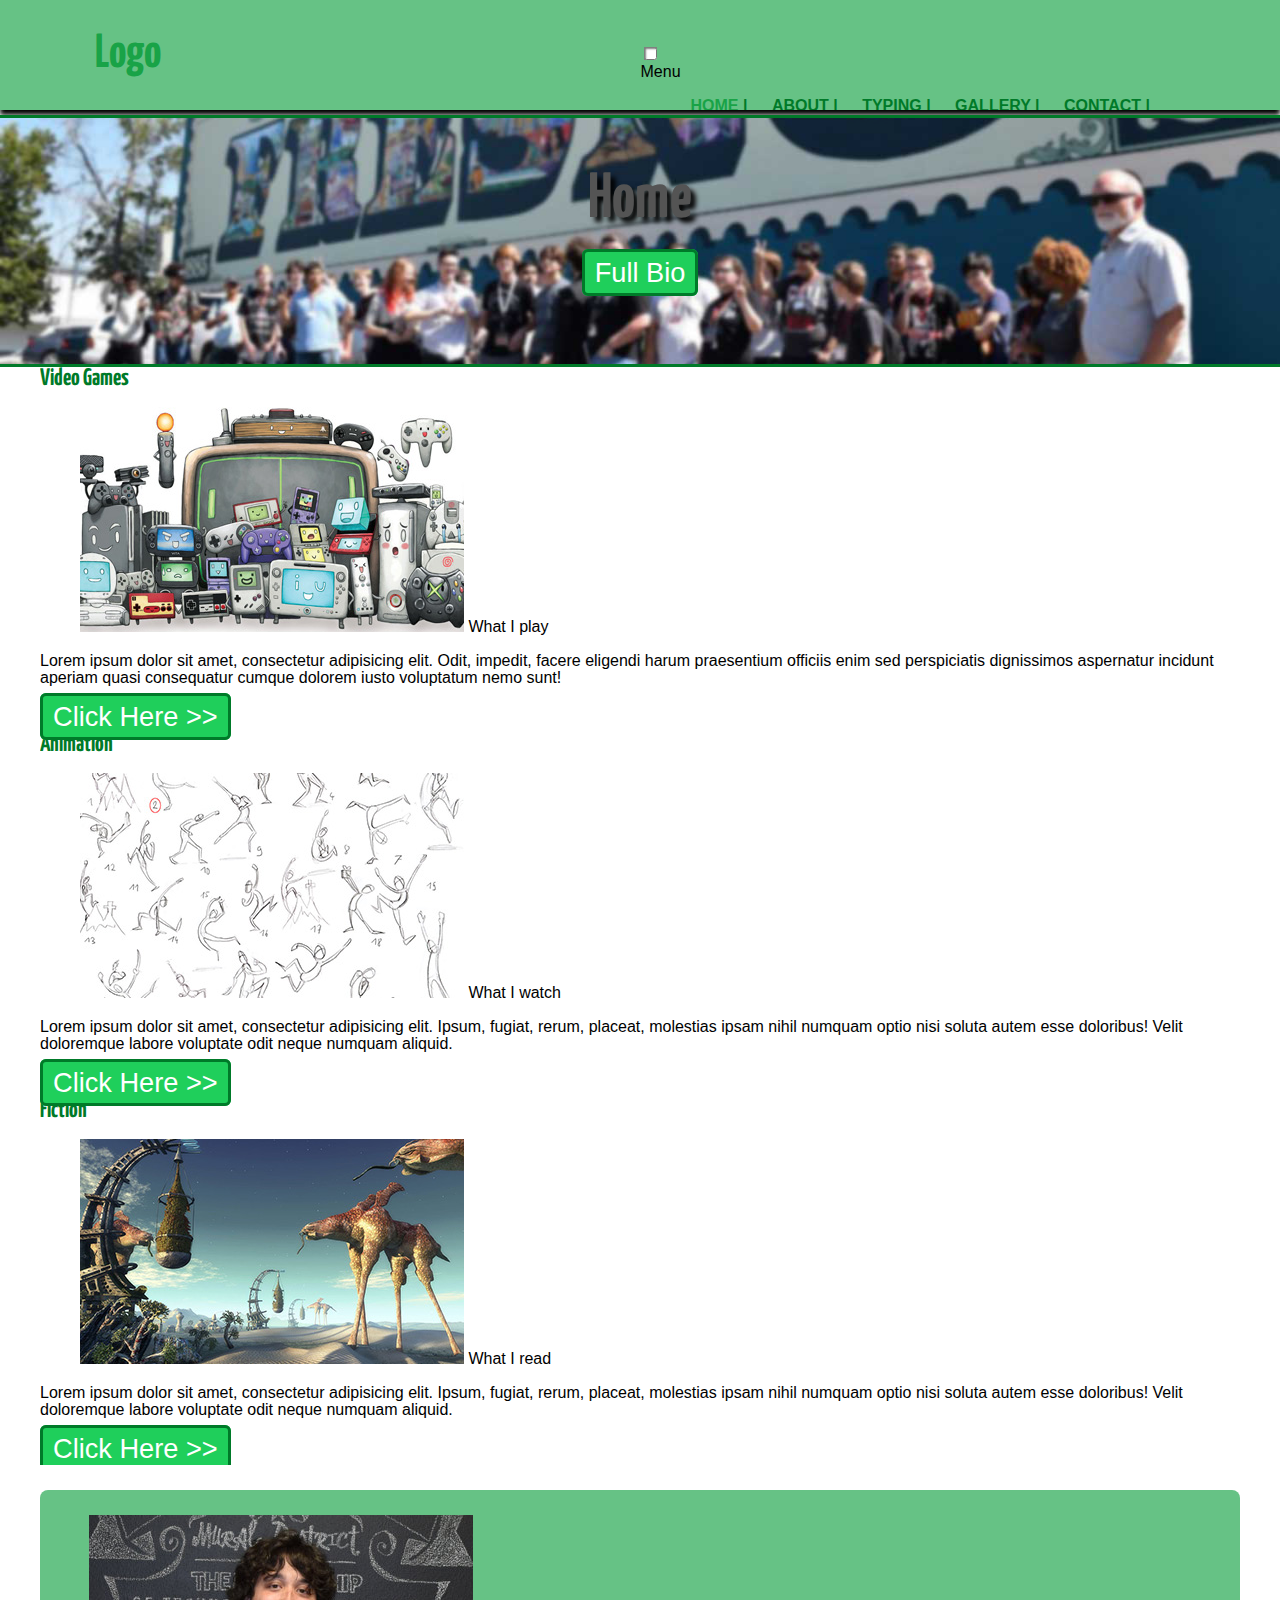
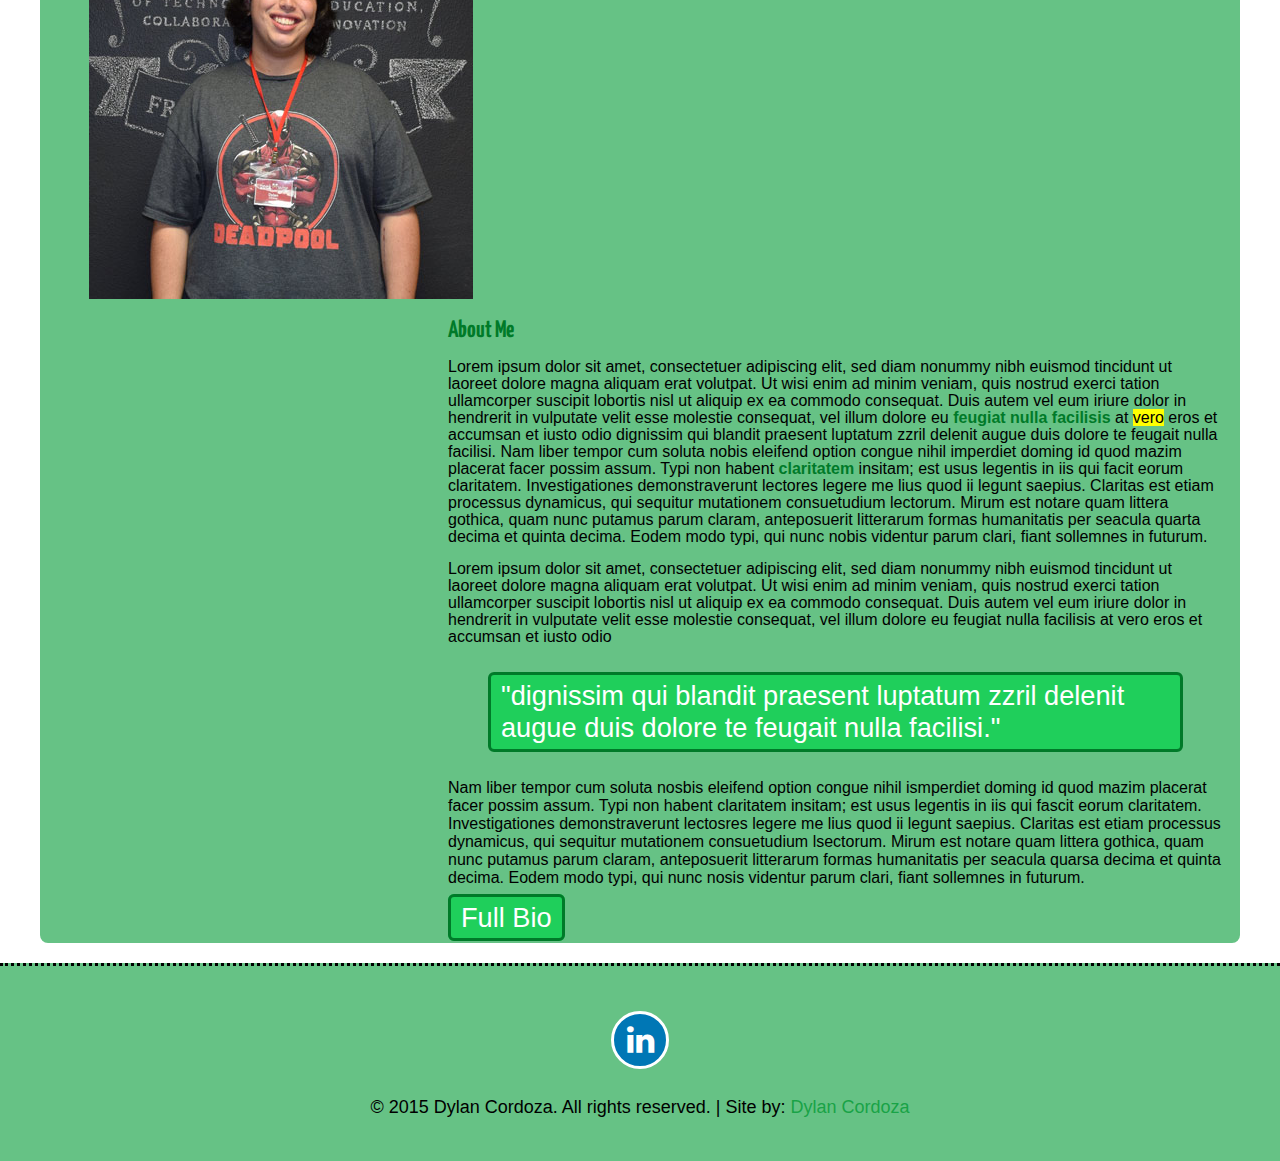
<file: index.html>
<!doctype html>
<!-- git server: http://dylancordoza.github.io/downtown-fresno/-->

<html>
    <head>
        <title>Dylan</title>
        <meta charset="UTF-8"/>
        <meta name="description" content="Website about Dylan Cordoza"/>
        <meta name="keywords" content="Dylan,Cordoza"/>
        <meta name="author" content="Dylan Cordoza"/>
        <meta name="viewport" content="width=device-width; initial-scale=1.0; maximum-scale=1.0; minimum-scale=1.0; user-scalable=no;" />
        
        <link href="css/main.css" rel="stylesheet" type="text/css"/>
        <link rel="stylesheet" href="css/mobile-menu.css" type="text/css" />
        <!--<link href='https://fonts.googleapis.com/css?family=Oswald:400,700,300|Open+Sans+Condensed:300,700,300italic|Raleway:400,100,200,300,500,600,700,900,800|Roboto+Slab:400,100,300,700|Indie+Flower|Yanone+Kaffeesatz:400,200,300,700|Lobster|Oxygen:400,300,700' rel='stylesheet' type='text/css'>-->
        <link href="css/font-awesome.css" rel="stylesheet" type="text/css"/>
    </head>
    <body>
        <header>
            <div class="mainWidth" id="header">
                <figure>
                    <!--<a href="index.html" id="logo"><img src="images/logo.png" alt="logo"/></a>-->
                    
                    <h1><a href="index.html" id="logo">Logo</a></h1>
                </figure>
                <nav id="menu" class="mobile">
                	<!--<a href=""></a>-->
                	<input type="checkbox" id="nav"/><label for="nav">Menu</label>
			        <ul id="mobileMenu">
				        <li class="currentPage"><a href="index.html" title="Home Page">Home</a></li>
				        <li><a href="about.html" title="About Page">About</a></li>
				        <li><a href="typing.html" title="Typing Page">Typing</a></li>
				        <li><a href="gallery.html" title="Gallery Page">Gallery</a></li>
			    	    <li><a href="contact.html" title="Contact Page">Contact</a></li>
			        </ul>
			    </nav>
            </div>
        </header>
        <div id="bannerHome">
            <h1 class="bannerTitle">Home</h1>
            <div id="bannerButton">
            	<a href="about.html" title="click here to learn more" class="button" id>Full Bio</a>
            </div>
        </div> <!--   id="bannerHome"   -->
		<section class="mainWidth" id="main">
		    
		    <!--Column A starts here-->
		    <article class="columnA">
		        <h2>Video Games</h2>
		        <figure class="likeImage">
		            <a href="https://en.wikipedia.org/wiki/Video_game" target="_blank" class="image image-full"><img src="images/videogames.jpg" alt="video games" title="videogame consoles"></a>
		            <span>What I play</span>
		        </figure>
		        <p>Lorem ipsum dolor sit amet, consectetur adipisicing elit. Odit, impedit, facere eligendi harum praesentium officiis enim sed perspiciatis dignissimos aspernatur incidunt aperiam quasi consequatur cumque dolorem iusto voluptatum nemo sunt!</p>
		        <a href="https://en.wikipedia.org/wiki/Video_game" target="_blank" title="click here to learn more" class="button">Click Here >></a>
		    </article>
		    <!--Column A ends here-->
		    
		    <!--Column B starts here-->
		    <article class="columnB">
		        <h2>Animation</h2>
		        <figure class="likeImage">
		            <a href="https://en.wikipedia.org/wiki/Animation" target="_blank" class="image image-full"><img src="images/animation.jpg" alt="animation" title="animation" /></a>
		            <span>What I watch</span>
		        </figure>
		        <p>Lorem ipsum dolor sit amet, consectetur adipisicing elit. Ipsum, fugiat, rerum, placeat, molestias ipsam nihil numquam optio nisi soluta autem esse doloribus! Velit doloremque labore voluptate odit neque numquam aliquid.</p>
		        <a href="https://en.wikipedia.org/wiki/Animation" target="_blank" title="click here to learn more" class="button">Click Here >></a>
		    </article>
		    <!--Column B ends here-->
		    
		    <!--Column C starts here-->
		    <article class="columnC">
		        <h2>Fiction</h2>
		        <figure class="likeImage">
		            <a href="https://en.wikipedia.org/wiki/Fiction" target="_blank" class="image image-full"><img src="images/fiction.jpg" alt="fiction" title="fiction" /></a>
		            <span>What I read</span>
		        </figure>
		        <p>Lorem ipsum dolor sit amet, consectetur adipisicing elit. Ipsum, fugiat, rerum, placeat, molestias ipsam nihil numquam optio nisi soluta autem esse doloribus! Velit doloremque labore voluptate odit neque numquam aliquid.</p>
		        <a href="https://en.wikipedia.org/wiki/Fiction" target="_blank" title="click here to learn more" class="button">Click Here >></a>
		    </article>
		    <!--Column C ends here-->
		    
		</section>
		
		<!--<hr />-->
		
		<section class="mainWidth" id="miniBio">
		    <aside class="alignLeft mobileAside">
		        <figure><img src="images/me.jpg" title="picture of me" alt="me" class="mepic"/></figure>
            </aside>
		    <article class="alignRight mobileAbout">
		        <h2>About Me</h2>
		        <p>Lorem ipsum dolor sit amet, consectetuer adipiscing elit,
		        sed diam nonummy nibh euismod tincidunt ut laoreet dolore
		        magna aliquam erat volutpat. Ut wisi enim ad minim veniam,
		        quis nostrud exerci tation ullamcorper suscipit lobortis nisl
		        ut aliquip ex ea commodo consequat. Duis autem vel eum iriure
		        dolor in hendrerit in vulputate velit esse molestie consequat,
		        vel illum dolore eu <strong>feugiat nulla facilisis</strong> at <mark>vero</mark> eros et
		        accumsan et iusto odio dignissim qui blandit praesent luptatum
		        zzril delenit augue duis dolore te feugait nulla facilisi.
		        Nam liber tempor cum soluta nobis eleifend option congue
		        nihil imperdiet doming id quod mazim placerat facer possim
		        assum. Typi non habent <b>claritatem</b> insitam; est usus legentis
		        in iis qui facit eorum claritatem. Investigationes
		        demonstraverunt lectores legere me lius quod ii legunt saepius.
		        Claritas est etiam processus dynamicus, qui sequitur mutationem
		        <span>consuetudium</span> lectorum. Mirum est notare quam littera gothica,
		        quam nunc putamus parum claram, anteposuerit litterarum formas
		        humanitatis per seacula quarta decima et quinta decima. Eodem
		        modo typi, qui nunc nobis videntur parum clari, fiant sollemnes
		        in futurum.</p>
		        <p>Lorem ipsum dolor sit amet, consectetuer adipiscing elit,
		        sed diam nonummy nibh euismod tincidunt ut laoreet dolore
		        magna aliquam erat volutpat. Ut wisi enim ad minim veniam,
		        quis nostrud exerci tation ullamcorper suscipit lobortis nisl
		        ut aliquip ex ea commodo consequat. Duis autem vel eum iriure
		        dolor in hendrerit in vulputate velit esse molestie consequat,
		        vel illum dolore eu feugiat nulla facilisis at vero eros et
		        accumsan et iusto odio <blockquote class="button">"dignissim qui blandit praesent luptatum
		        zzril delenit augue duis dolore te feugait nulla facilisi."</blockquote>
		        Nam liber tempor cum soluta nosbis eleifend option congue
		        nihil ismperdiet doming id quod mazim placerat facer possim
		        assum. Typi non habent claritatem insitam; est usus legentis
		        in iis qui fascit eorum claritatem. Investigationes
		        demonstraverunt lectosres legere me lius quod ii legunt saepius.
		        Claritas est etiam processus dynamicus, qui sequitur mutationem
		        consuetudium lsectorum. Mirum est notare quam littera gothica,
		        quam nunc putamus parum claram, anteposuerit litterarum formas
		        humanitatis per seacula quarsa decima et quinta decima. Eodem
		        modo typi, qui nunc nosis videntur parum clari, fiant sollemnes
		        in futurum.</p>
		        <a href="about.html" title="click here to learn more" class="button">Full Bio</a>
		    </article>
		</section>
		<footer class="copyright">
		    <div class="social">
		        <a href="https://www.linkedin.com/in/dylancordoza" target="_blank" title=""><i class="fa fa-linkedin"></i></a>
		    </div>
		    <p>&copy; 2015 Dylan Cordoza. All rights reserved. | Site by: <a href="https://www.linkedin.com/in/dylancordoza" target="_blank" title="view my Linkedin profile">Dylan Cordoza</a></p>
		</footer>
    </body>
</html>
</file>
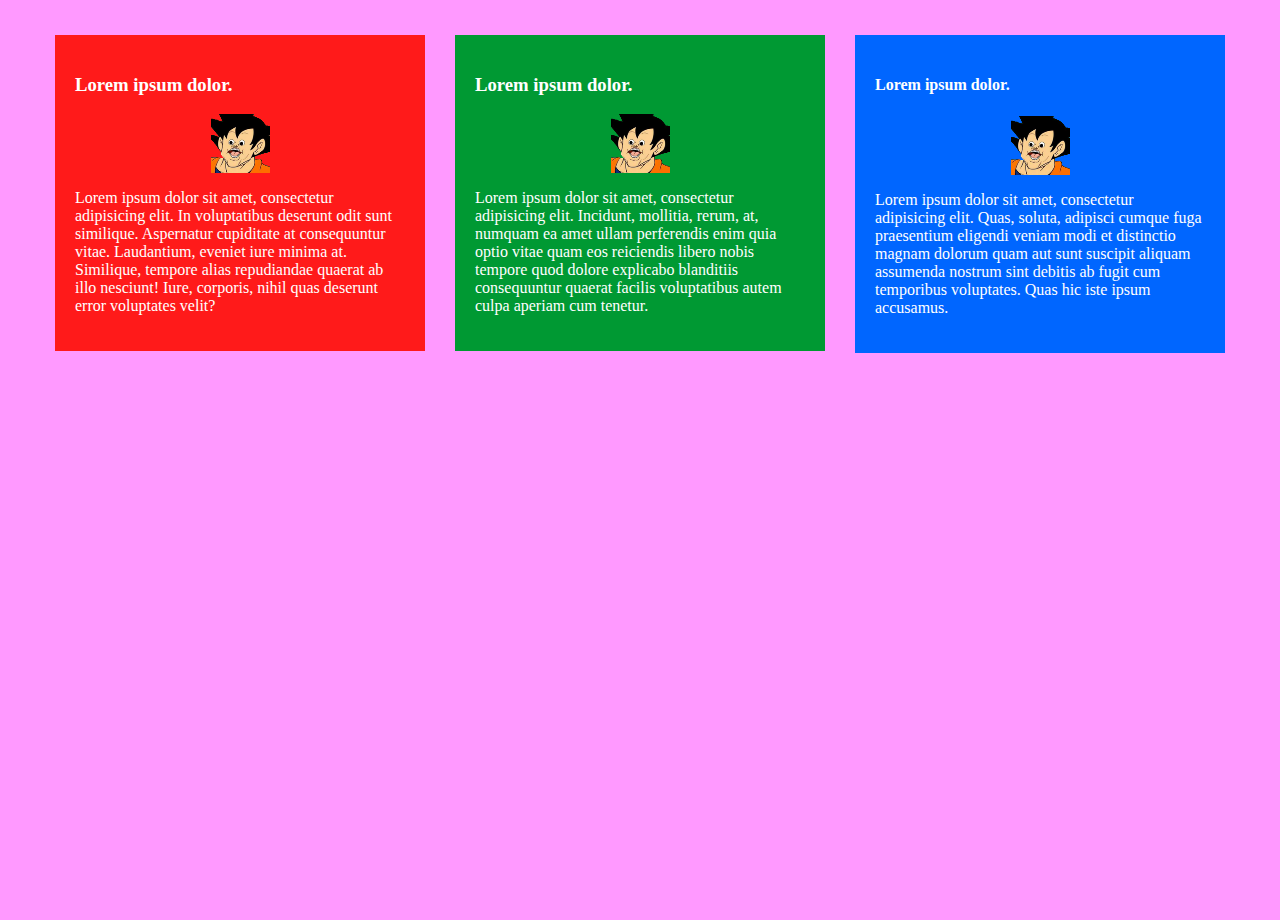
<file: boxes.html>
<!DOCTYPE html>
<html>
    <head>
        <title>Box Models</title>
        <link rel="stylesheet" href="css/boxes.css" type="text/css" />
        <meta name="viewport" content="width=device-width; initial-scale=1.0; maximum-scale=1.0; user-scalable=no;" />
    </head>
    <body>
        <main id="mainBody">
            <section id="box1">
                <h3>Lorem ipsum dolor.</h3>
                <img src="images/goku.png" alt="" title="" class="columnImages"></img>
                <p>Lorem ipsum dolor sit amet, consectetur adipisicing elit. In voluptatibus deserunt odit sunt similique. Aspernatur cupiditate at consequuntur vitae. Laudantium, eveniet iure minima at. Similique, tempore alias repudiandae quaerat ab illo nesciunt! Iure, corporis, nihil quas deserunt error voluptates velit?</p>
            </section>
            <section id="box2">
                <h3>Lorem ipsum dolor.</h3>
                <img src="images/goku.png" alt="" title="" class="columnImages"></img>
                <p>Lorem ipsum dolor sit amet, consectetur adipisicing elit. Incidunt, mollitia, rerum, at, numquam ea amet ullam perferendis enim quia optio vitae quam eos reiciendis libero nobis tempore quod dolore explicabo blanditiis consequuntur quaerat facilis voluptatibus autem culpa aperiam cum tenetur.</p>
            </section>
            <aside id="box3">
                <h4>Lorem ipsum dolor.</h4>
                <img src="images/goku.png" alt="" title="" class="columnImages"></img>
                <p>Lorem ipsum dolor sit amet, consectetur adipisicing elit. Quas, soluta, adipisci cumque fuga praesentium eligendi veniam modi et distinctio magnam dolorum quam aut sunt suscipit aliquam assumenda nostrum sint debitis ab fugit cum temporibus voluptates. Quas hic iste ipsum accusamus.</p>
            </aside>
        </main>
    </body>
</html>
</file>
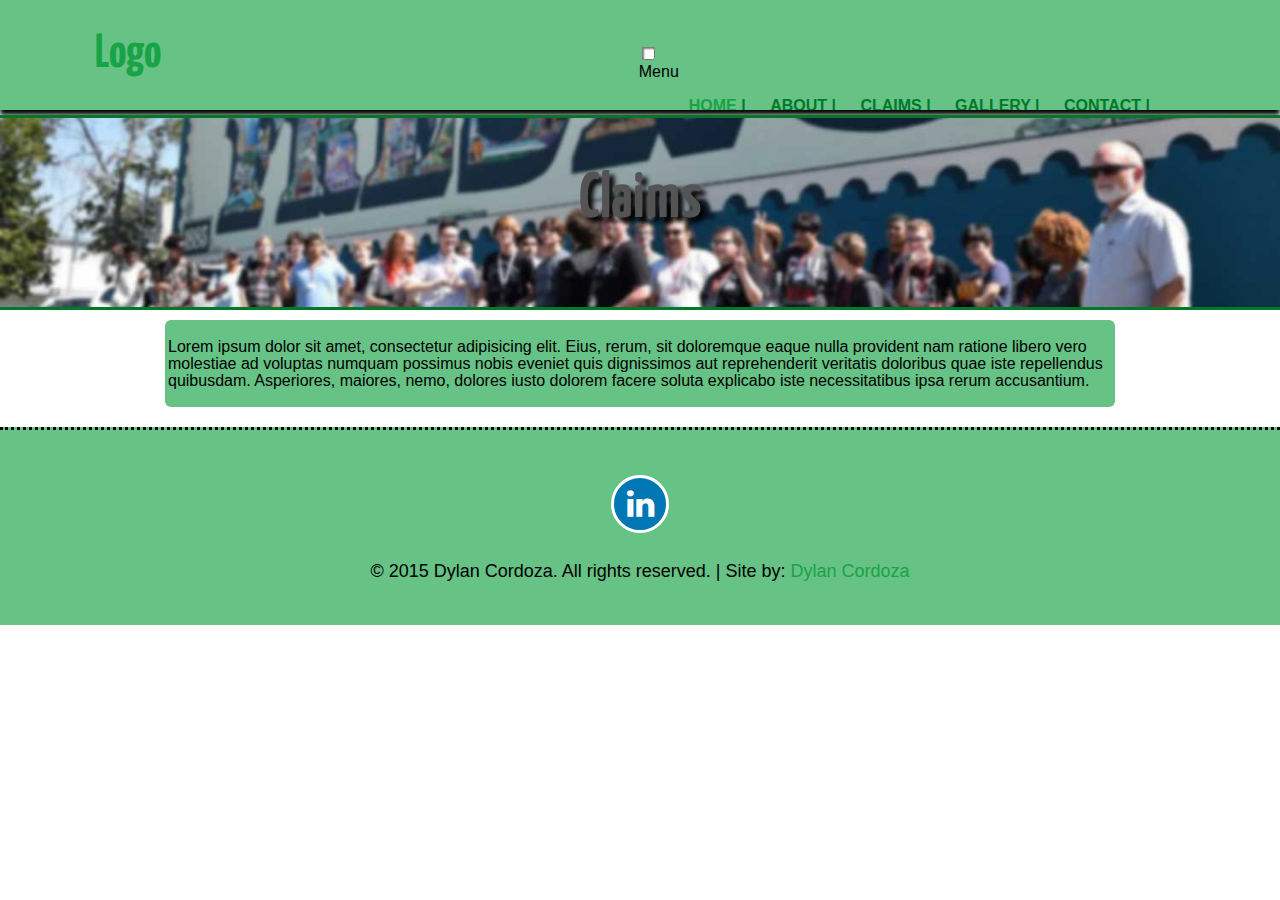
<file: claim.html>
<!DOCTYPE html>
<html>
    <head>
        <title>Fresno Revitalization</title>
        <meta charset="UTF-8"/>
        <meta name="description" content="Website about the revitalization of downtown Fresno"/>
        <meta name="keywords" content="Dylan,Cordoza,Fresno,downtown"/>
        <meta name="author" content="Dylan Cordoza"/>
        <meta name="viewport" content="width=device-width; initial-scale=1.0; maximum-scale=1.0; minimum-scale=1.0; user-scalable=no;" />
        
        <link href="css/main.css" rel="stylesheet" type="text/css"/>
        <link rel="stylesheet" href="css/mobile-menu.css" type="text/css" />
        <!--<link href='https://fonts.googleapis.com/css?family=Oswald:400,700,300|Open+Sans+Condensed:300,700,300italic|Raleway:400,100,200,300,500,600,700,900,800|Roboto+Slab:400,100,300,700|Indie+Flower|Yanone+Kaffeesatz:400,200,300,700|Lobster|Oxygen:400,300,700' rel='stylesheet' type='text/css'>-->
        <link href="css/font-awesome.css" rel="stylesheet" type="text/css"/>
    </head>
    <body>
        <header>
            <div class="mainWidth" id="header">
                <figure>
                    <!--<a href="index.html" id="logo"><img src="images/logo.png" alt="logo"/></a>-->
                    
                    <h1><a href="index.html" id="logo">Logo</a></h1>
                </figure>
                <nav id="menu" class="mobile">
                	<!--<a href=""></a>-->
                	<input type="checkbox" id="nav"/><label for="nav">Menu</label>
			        <ul id="mobileMenu">
				        <li class="currentPage"><a href="index.html" title="Home Page">Home</a></li>
				        <li><a href="about.html" title="About Page">About</a></li>
				        <li><a href="claim.html" title="Claims Page">Claims</a></li>
				        <li><a href="gallery.html" title="Gallery Page">Gallery</a></li>
			    	    <li><a href="contact.html" title="Contact Page">Contact</a></li>
			        </ul>
			    </nav>
            </div>
        </header>
        <div id="bannerHome">
            <h1 class="bannerTitle">Claims</h1>
            <div id="bannerButton">
            	<!--<a href="about.html" title="click here to learn more" class="button" id>Full Bio</a>-->
            </div>
        </div> <!--   id="bannerHome"   -->
        
        <section id="bodyText" class="mainWidth">
        	<p>Lorem ipsum dolor sit amet, consectetur adipisicing elit. Eius, rerum, sit doloremque eaque nulla provident nam ratione libero vero molestiae ad voluptas numquam possimus nobis eveniet quis dignissimos aut reprehenderit veritatis doloribus quae iste repellendus quibusdam. Asperiores, maiores, nemo, dolores iusto dolorem facere soluta explicabo iste necessitatibus ipsa rerum accusantium.
        	</p>
        </section>
        
		<footer class="copyright">
		    <div class="social">
		        <a href="https://www.linkedin.com/in/dylancordoza" target="_blank" title=""><i class="fa fa-linkedin"></i></a>
		    </div>
		    <p>&copy; 2015 Dylan Cordoza. All rights reserved. | Site by: <a href="https://www.linkedin.com/in/dylancordoza" target="_blank" title="view my Linkedin profile">Dylan Cordoza</a></p>
		</footer>
    </body>
</html>
</file>
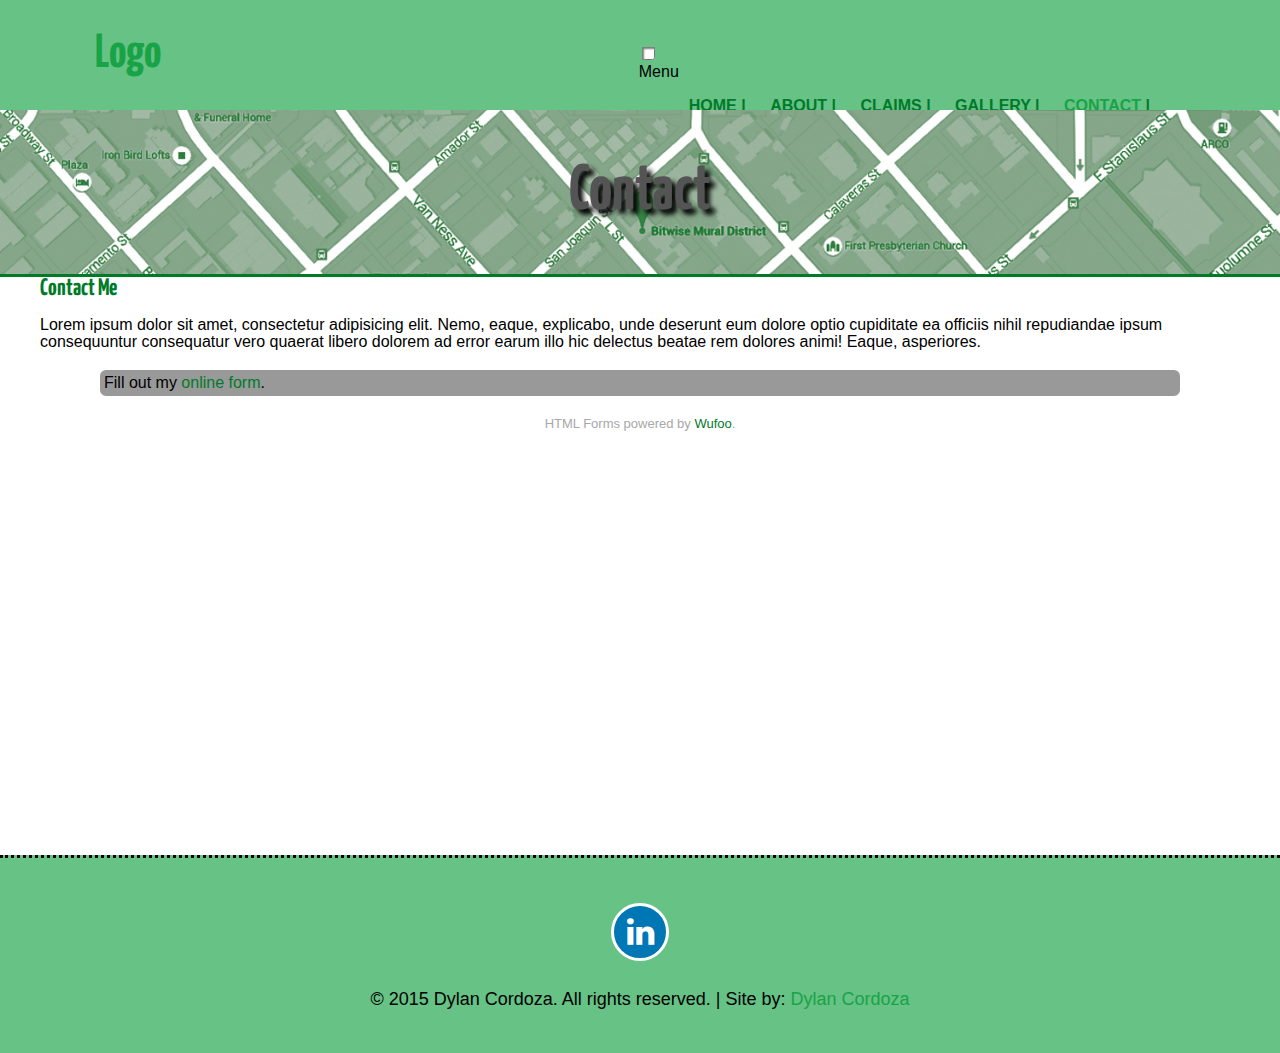
<file: contact.html>
<!DOCTYPE html>
<html>
    <head>
        <title>Dylan</title>
        <meta charset="UTF-8"/>
        <meta name="description" content="Website about Dylan Cordoza"/>
        <meta name="keywords" content="Dylan,Cordoza"/>
        <meta name="author" content="Dylan Cordoza"/>
        <meta name="viewport" content="width=device-width; initial-scale=1.0; maximum-scale=1.0; minimum-scale=1.0; user-scalable=no;" />
        
        <link href="css/main.css" rel="stylesheet" type="text/css"/>
        <link rel="stylesheet" href="css/mobile-menu.css" type="text/css" />
        <!--<link href='https://fonts.googleapis.com/css?family=Oswald:400,700,300|Open+Sans+Condensed:300,700,300italic|Raleway:400,100,200,300,500,600,700,900,800|Roboto+Slab:400,100,300,700|Indie+Flower|Yanone+Kaffeesatz:400,200,300,700|Lobster|Oxygen:400,300,700' rel='stylesheet' type='text/css'>-->
        <link href="css/font-awesome.css" rel="stylesheet" type="text/css"/>
    </head>
    <body>
        <header>
            <div class="mainWidth" id="header">
                <figure>
                    <!--<a href="index.html" id="logo"><img src="images/logo.png" alt="logo"/></a>-->
                    
                    <h1><a href="index.html" id="logo">Logo</a></h1>
                </figure>
                <nav id="menu" class="mobile">
                	<!--<a href=""></a>-->
                	<input type="checkbox" id="nav"/><label for="nav">Menu</label>
			        <ul id="mobileMenu">
				        <li><a href="index.html" title="Home Page">Home</a></li>
				        <li><a href="about.html" title="About Page">About</a></li>
				        <li><a href="claim.html" title="Claims Page">Claims</a></li>
				        <li><a href="gallery.html" title="Gallery Page">Gallery</a></li>
			    	    <li class="currentPage"><a href="contact.html" title="Contact Page">Contact</a></li>
			        </ul>
			    </nav>
            </div>
        </header>
        <div id="bannerContact">
            <h1 class="bannerTitle">Contact</h1>
        </div>
		<main class="mainWidth">
		    <section class="mobileContact">
		        <h2>Contact Me</h2>
		        <p>     Lorem ipsum dolor sit amet, consectetur adipisicing elit. Nemo, eaque, explicabo, unde deserunt eum dolore optio cupiditate ea officiis nihil repudiandae ipsum consequuntur consequatur vero quaerat libero dolorem ad error earum illo hic delectus beatae rem dolores animi! Eaque, asperiores.</p>
		        <div> <!--Contact Form-->
		            <div id="wufoo-z1tcazq81qh8vri">
                    Fill out my <a href="https://dylancordoza.wufoo.com/forms/z1tcazq81qh8vri">online form</a>.
                    </div>
                    <div id="wuf-adv" style="font-family:inherit;font-size: small;color:#a7a7a7;text-align:center;display:block;">HTML Forms powered by <a href="http://www.wufoo.com">Wufoo</a>.</div>
                    <script type="text/javascript">var z1tcazq81qh8vri;(function(d, t) {
var s = d.createElement(t), options = {
'userName':'dylancordoza',
'formHash':'z1tcazq81qh8vri',
'autoResize':true,
'height':'600',
'async':true,
'host':'wufoo.com',
'header':'show',
'ssl':true};
s.src = ('https:' == d.location.protocol ? 'https://' : 'http://') + 'www.wufoo.com/scripts/embed/form.js';
s.onload = s.onreadystatechange = function() {
var rs = this.readyState; if (rs) if (rs != 'complete') if (rs != 'loaded') return;
try { z1tcazq81qh8vri = new WufooForm();z1tcazq81qh8vri.initialize(options);z1tcazq81qh8vri.display(); } catch (e) {}};
var scr = d.getElementsByTagName(t)[0], par = scr.parentNode; par.insertBefore(s, scr);
})(document, 'script');</script>
		        </div>
		        <div> <!--Google Map-->
		            <iframe src="https://www.google.com/maps/embed?pb=!1m14!1m8!1m3!1d11394.835757347333!2d-119.78723581929843!3d36.73294356846839!3m2!1i1024!2i768!4f13.1!3m3!1m2!1s0x0%3A0xb32dda71cf0730a0!2sBitwise+South+Stadium!5e0!3m2!1sen!2sus!4v1449877324180" width="1200" height="400" frameborder="0" style="border:0" allowfullscreen></iframe>
		        </div>
		    </section>
		</main>
		<footer class="copyright">
		    <div class="social">
		        <a href="https://www.linkedin.com/in/dylancordoza" target="_blank" title=""><i class="fa fa-linkedin"></i></a>
		    </div>
		    <p>&copy; 2015 Dylan Cordoza. All rights reserved. | Site by: <a href="https://www.linkedin.com/in/dylancordoza" target="_blank" title="view my Linkedin profile">Dylan Cordoza</a></p>
		</footer>
    </body>
</html>
</file>
<file: css/main.css>
/*
 =====================================
 Global Styles
 =====================================
 */
 
 /** {color:#007A29;} <---- BE CAREFUL USING THIS GLOBAL SELECTOR */
 
 @import url(https://fonts.googleapis.com/css?family=Oswald:400,700,300|Open+Sans+Condensed:300,700,300italic|Raleway:400,100,200,300,500,600,700,900,800|Roboto+Slab:400,100,300,700|Indie+Flower|Yanone+Kaffeesatz:400,200,300,700|Lobster|Oxygen:400,300,700);
 
 html, body {
     height:100%;
 }


 body {
     margin:0px;
     padding:0px;
     background-color:#FFFFFF;
     font-family:'Source Sans Pro', Helvetica, sans-serif;
     font-size:16px;
     font-weight:500;
     color:#000000;
 }
 
/* @media screen an(max-width: 600px) {*/

/*    body {background-color:#000000;}*/
/*    h1 {color:#0000FF;}*/
/*}*/
 
 h1, h2, h3 {
     margin:0px;
     padding:0px;
     color:#007A29;
     font-family: 'Yanone Kaffeesatz', sans-serif;
 }
 
 h1 {
     font-size:3em;
     /*background-color:pink;*/
 }
 
 p {
     margin:15px 0px;
     line-height:17px;
 }
 
 b, strong {
     color:#007A29;
 }
 
 a {
    color:#007A29;
    text-decoration:none;
 }
 
 a:hover {
     color:#19A347;
     text-decoration:underline;
     cursor:url(../images/linkDance.ani), auto;
 }
 
 figure {
     /*margin:0px;*/
     padding:0px;
 }
 
 hr {
     margin:20px 0px;
 }

 /*
 =====================================
 Header Styles
 =====================================
 */
 
 header {
     background-color:#66C285;
     /*height:150px;*/
     box-shadow:0px 5px 5px #000000;
 }
 
 #header {
     padding:15px 0px;
     position:relative;
 }
 
 #logo {
     padding:15px;
     color:#19A347;
 }
 
 #logo:hover {
     color:#007A29;
     text-decoration:none;
 }
 
 /*
 =====================================
 Nav Styles
 =====================================
 */
 
 #menu {
     position:absolute;
     top:44px;
     right:5%;
 }
 
 /*#menu ul {*/
 /*    display:inline-block;*/
 /*    background-color:blue;*/
 /*}*/
 
 #menu li {
     /*background-color:pink;*/
     display:inline;
     margin:0px 10px;
     font-weight:600;
     text-transform:uppercase;
     text-align:center;
 }
 
 #menu li:hover {
     
 }
 
 #menu li:after {
     content:" | ";
     paddin/g:16px 20px;
     color:rgb(0, 122, 41);
 }
 
.currentPage a {
    color:#19A347;
}

/*
 =====================================
 Banner Styles
 =====================================
 */

#bannerHome {
    background-color:#66C285;
    border-bottom: 3px solid #007A29;
    border-top: 3px solid #007A29;
    padding:50px 0px;
    background:url(../images/bannerBack.jpg) no-repeat center center #19A347;
    background-size:cover;
    overflow:hidden;
    margin-top:5px;
}

#bannerAbout {
    /*border-top: 3px solid #007A29;*/
    background-color:#66C285;
    border-bottom: 3px solid #007A29;
    padding:50px 0px;
    background:url(../images/banner-about.jpg) no-repeat center center #19A347;
    background-size:cover;
    overflow:hidden;
}

#bannerGallery {
    /*border-top: 3px solid #007A29;*/
    background-color:#66C285;
    border-bottom: 3px solid #007A29;
    padding:50px 0px;
    background:url(../images/banner-gallery.jpg) no-repeat center center #19A347;
    background-size:cover;
    overflow:hidden;
}

#bannerContact {
    /*border-top: 3px solid #007A29;*/
    background-color:#66C285;
    border-bottom: 3px solid #007A29;
    padding:50px 0px;
    background:url(../images/bannerContact.jpg) no-repeat center center #19A347;
    background-size:cover;
    overflow:hidden;
}

#bannerTyping {
    background-color:#66C285;
    border-bottom: 3px solid #007A29;
    border-top: 3px solid #007A29;
    padding:50px 0px;
    background:url(../images/bannerBackT.jpg) no-repeat center center #19A347;
    background-size:cover;
    overflow:hidden;
    margin-top:5px;
}

.bannerTitle {
    text-align:center;
    color:#545454;
    font-size:4em;
    text-shadow:5px 5px 5px #000000;
}

div .button {
   margin:0px auto;
}

 /*
 =====================================
 Body Styles
 =====================================
 */
 
 .mainWidth {
     width:1200px;
     margin:0px auto;
     overflow:hidden;
 }
 
 #main {
     margin-bottom:25px;
 }
 
#bodyText {
    width:950px;
    background-color:#66C285;
    margin-top:10px;
    /*float:left;*/
    border-radius:6px;
    padding:3px;
}
 



 /*
 =====================================
 Button Styles
 =====================================
 */
 
 a.button, .button {
     border-radius:6px;
     background-color:#1fcf5b;
     -webkit-border-radius:6px;
     moz-border-radius:6px;
     -o-border-radius:6px;
     padding:5px 10px;
     color:#FFFFFF;
     border:3px solid #007A29;
     font-weight:12;
     font-size:1.7em !important;
     position:relative;
 }
 
 a.button:hover, .button:hover {
     color:#FFFFFF;
     background-color:#55e687;
     text-decoration:none;
     /*cursor:url(../images/goku.png), auto;*/
 }
 
 #bannerButton {
     text-align:center;
     margin:25px 0px;
     /*background-color:pink;*/
 }
 /*
 =====================================
 About Styles
 =====================================
 */
 
 .alignLeft {
     float:left;
     margin-right:24px;
     width:384px;
     /*background-color:pink;*/
 }
 
 .alignRight {
     float:right;
     margin-right:8px;
     width:775px;
     -text-align:justify;
 }
 
 #miniBio {
     background-color:#66C285;
     padding:9px;
     border-radius:8px;
 }
 
 /*
 =====================================
 Footer Styles
 =====================================
 */

footer {
    background-color:#66C285;
    clear:both;
    /*height:50px;*/
    margin-top:20px;
}

footer p {
    text-align:center;
    font-size:18px;
}

.copyright {
    /*overflow:hidden;*/
    padding:30px 0px;
    border-top:3px dotted ;
    background-color:#66C285;
}

.social {
   text-align:center; 
}

footer p a {
    color:#19A347;
}

footer p a:hover {
    color:#007A29;
    text-decoration:none;
}

 /*
 =====================================
 Table Styles
 =====================================
 */

table {
    border-radius:6px;
    background-color:#52FF8C;
    /*padding:5px;*/
}

table tbody tr td {
    font-size:20px;
    text-align:center;
    padding:3px;
}

table tfoot tr td {
    font-size:20px;
    text-align:center;
    padding:3px;
}

#myData {
    margin:0px auto;
    width:700px;
}

#groupData {
    margin:0px auto;
    width:700px;
}

thead {
   
}

thead tr th {
    background-color:#66C285;
    color:#FFFFFF;
    text-shadow:5px 2px 5px #000000;
    padding:5px 0px;
    font-size:1.2em;
}

tr th {
    background-color:#C9C9C9;
}

.grey {
    background-color:#77FFA4;
}

.black {
    background-color:#2DFF73;
}

#roundLeft {
    border-radius:6px 0px 0px 0px;
}

#roundRight {
    border-radius:0px 6px 0px 0px;
}

#roundLeftB {
    border-radius:0px 0px 0px 6px;
}

#roundRightB {
    border-radius:0px 0px 6px 0px;
}

tfoot th {
    color:#000000;
}

tfoot tr {
    background-color:#4D4DFF;
    color:#FFFFFF;
}

tr:hover {
    background-color:#E5FFEE;
    color:#000000;
}

 /*
 =====================================
 Forms Styles
 =====================================
 */
 
 .asterisk {
     color:#FF0000;
     font-weight:900;
 }
 
 form {
     background-color:pink;
     padding:15px;
     border-radius:5px;
     margin-top:14px;
     margin-bottom:4px;
     width:255px;
     /*box-shadow:4px 4px 4px;*/
     /*border:2px solid #000000;*/
 }
 
 
 input, textarea {
     border-radius:25px;
     padding:3px; 
     border:2px solid ;
     box-shadow:2px 2px 2px #808080 inset;
     display:block;
     margin:3px;
 }
 
 textarea {
     height:150px;
     width:;
 }
 
 fieldset {
     background-color:blue;
 }

 /*
 =====================================
Gallery Styles
 =====================================
 */
 
 
.galImage {
    width:280px;
    margin:3px;
    float:left;
    /*padding:1px;*/
    background-color:#66C285;
    /*display:block;*/
    /*text-align:justify;*/
    height:250px;
}

.galImage1 {
    
}

.figNewton {
    
}
 
 
 /*
 =====================================
 Extra Styles
 =====================================
 */
 
 .fa {
     background-color:#FFFFFF;
     border:3px solid #FFF;
     font-size:2em !important;
     margin:15px;
     color:#FFF;
     height:58px;
     width:58px;
     padding:10px;
     border-radius:100%;
     
 }

.fa:hover {
    background-color:#8ad1a2;
}

.fa-linkedin {background-color:#0077B5;}

#wufoo-z1tcazq81qh8vri {
    width:90%;
    border-radius:6px;
    background-color:#999999;
    margin:20px auto;
    border:4px solid #999999;
}
 
 
   /*TABLET SCREENS */
@media screen and (max-width:1024px) {
    .columnA, .columnB, .columnC {
        width:auto;
        margin:1% auto;
        clear:both;
        padding:6px;
        
    }
    .likeImage {
        width:380px;
        margin:0px auto;
    }
    /*.button {*/
    /*    width:px;*/
    /*    margin:30px auto 0px;*/
    /* }*/
    .mainWidth {
        width:100%;
        margin:20px auto;
        /*padding:20px;*/
    }
}
</file>
<file: css/mobile-menu.css>
* {
    box-sizing:border-box;
}

.mobile {
    max-width:1000px;
    margin:0px auto;
    padding:0px 20px;
    position:relative;
}

[type="checkbox"] /*<--attribute selector*/ label {
    display:none;
}

/*targeting tablet devices 1024px or smaller*/
@media screen and (max-width:1000px) {
    nav ul {
        display:none;
    }
    label {
        display:block;
        background-color:#19A347;
        width:40px;
        height:50px;
        cursor:pointer;
        position:absolute;
        right:20px;
        top:0px;
        border-radius:4px 4px 0px 0px;
        
        color:#FFFFFF;
        font-size:0.7em;
        text-align:center;
        font-weight:700;
    }
    label:after {
        content:'';
        display:block;
        width:30px;
        height:4px;
        background-color:#FFFFFF;
        margin:7px 5px;
        box-shadow:0px 10px 0px #FFF, 0px 20px 0px #FFF;
    }
    
    [type="checkbox"]:checked ~ ul {
        display:block;
        z-index:9999; /*z = depth*/
        position:absolute;
        right:20px;
        left:20px;
    }
    
    nav a {
        color:#FFFFFF;
    }
    
    nav ul li {
        display:block;
        float:right;
        width:25%;
        text-align:right;
        background-color:#000000;
        text-indent:15px;
    }
    
    /* > targets only the first decendant of a parent tag; eg, the first li tag in the ul tag*/
    
    #mobileMenu {
        width:500px;
        height:300px;
        position:relative;
        background-color:#006600;
        z-index:9999;
    }
    
    .mepic {
        width:100%;
    }
    
    .mobileAside {
        width:100%;
        display:block !important;
    }
    
    .mobileAbout {
        width:auto;
        display:block;
        margin:25px 0px;
    }
    
    .columnA, .columnB, .columnC {
        width:auto;
        margin:1% auto;
    }
    
    .columnA h2, .columnB h2, .columnC h2 {
        font-size:3em;
    }
    
    .mainWidth {
        width:95%;
        padding:20px;
    }
}
</file>
<file: css/boxes.css>
html, body {
    width:100%;
    height:100%;
    padding:0px;
    margin:0px;
    /*border:dashed 3px #CC0000;*/
}

body {
    background-color:#ff99ff;
}

#mainBody {
    width:1200px;
    margin:20px auto;
}

#box1, #box2, #box3 {
    width:330px;
    /*max-height:330px;*/
    float:left;
    color:#fff;
    padding:20px;
    margin:15px;
}

#box1 {
    background-color:#ff1a1a;
}

#box2 {
    background-color:#009933;
}

#box3 {
    background-color:#0066ff;
}

.columnImages {
    /*width:324px;*/
    margin:0px auto;
    display:block;
}

/*always put media queries at bottom of css*/

/*targeting tablet devices*/
@media screen and (max-width: 1024px) {
    body {
        background-color:#80b3ff;
    }
    #box1, #box2, #box3 {
        width:auto;
        margin:0px auto 20px auto;
    }
    h3 {
        font-size:2em;
    }
    h4 {
        font-size:1.75em;
    }
    p {
        font-size:1.25em;
    }
    #box3 {
        /*display:none;*/  /*space and element invisible*/
        visibility:hidden; /*invisible, but space it take up still remains*/
    }
    .columnImages {
        width:90%;
    }
    #mainBody {
        width:100%;
        margin:0px auto;
    }
}

/*targeting mobile phones*/
@media screen and (max-width: 600px) {
     body {
        background-color:#d27979;
    }
    #box1, #box2, #box3 {
        width:auto;
        margin:1% auto;
    }
    h3 {
        font-size:3em;
    }
    h4 {
        font-size:2em;
    }
    p {
        
    }
    #box3 {
        
    }
}
</file>
